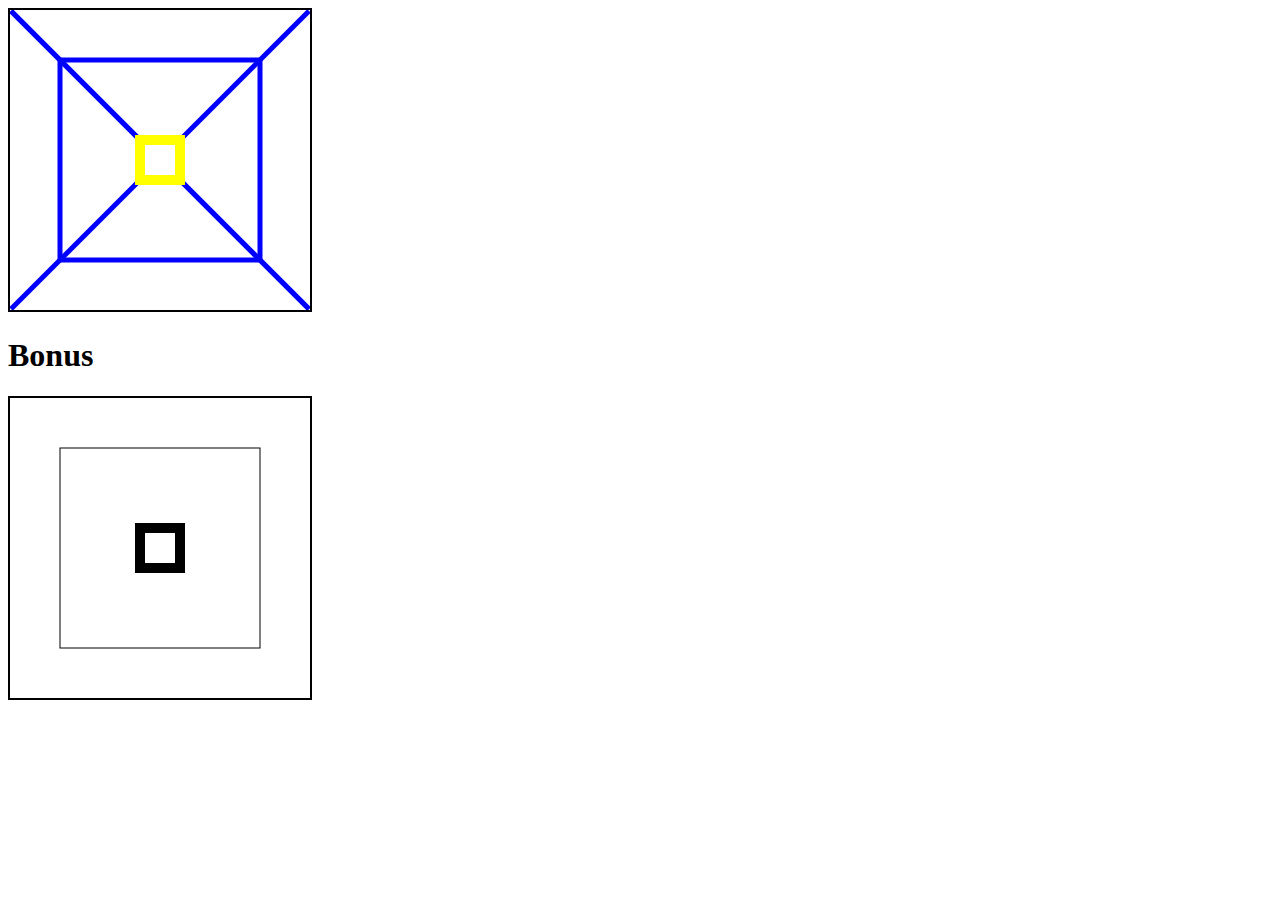
<file: lesson2/index.html>
<!DOCTYPE html>
<html>
<head>
	<title>Lesson #</title>
	<link rel="stylesheet" type="text/css" href="style.css">
</head>
<body>
<canvas id="myCanvas" width = "300" height = "300"></canvas>
<h1>Bonus</h1>
<canvas id="myCanvas2" width = "300" height = "300"></canvas>
<script type="text/javascript" src="app.js"></script>
</body>
</html>
</file>
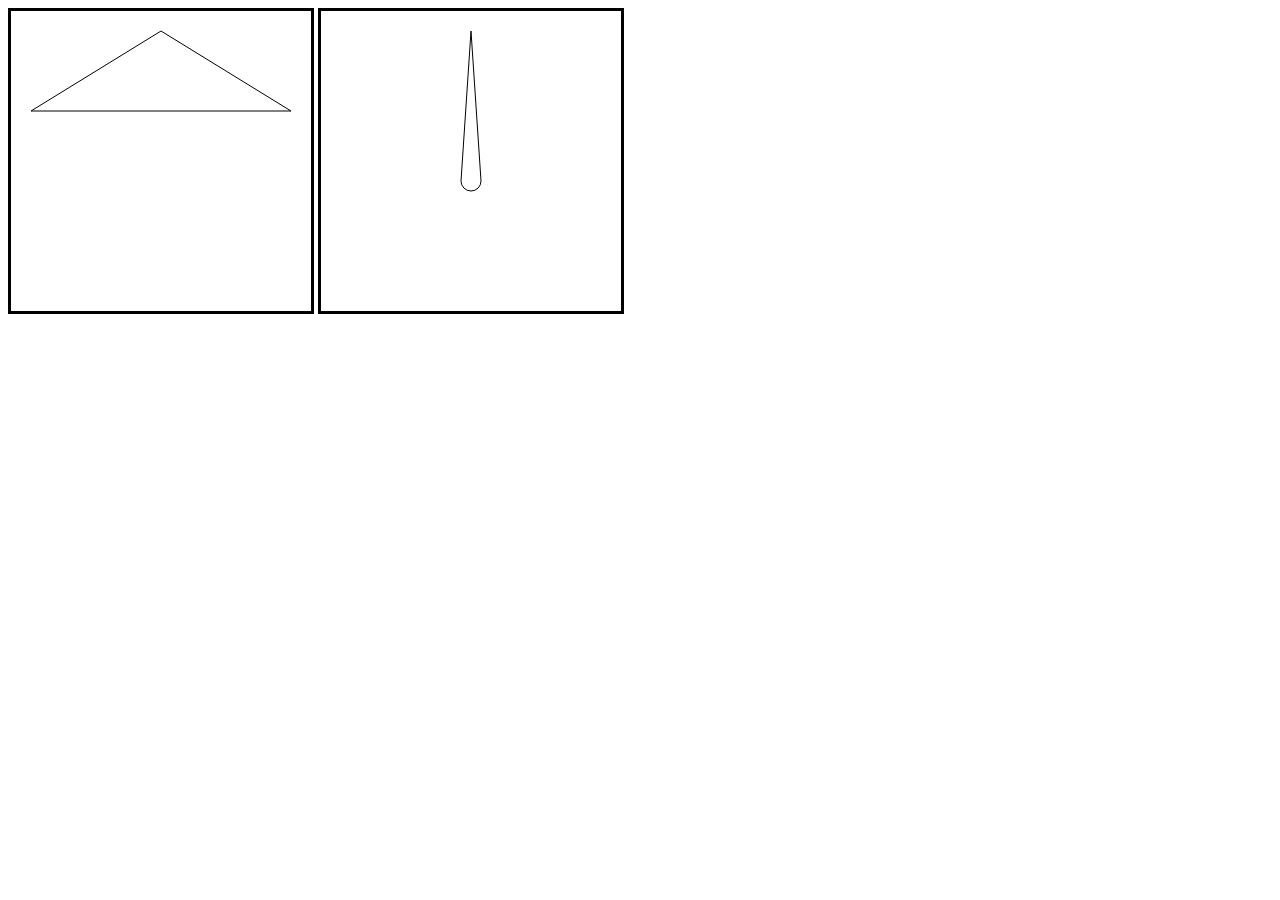
<file: lesson3/index.html>
<!DOCTYPE html>
<html>
<head>
	<title>Lesson #</title>
	<link rel="stylesheet" type="text/css" href="style.css">
</head>
<body>
<canvas id="myCanvas"width = "300" height = "300"></canvas>
<canvas id="myCanvas1"width = "300" height = "300"></canvas>
<script type="text/javascript" src="app.js"></script>
</body>
</html>
</file>
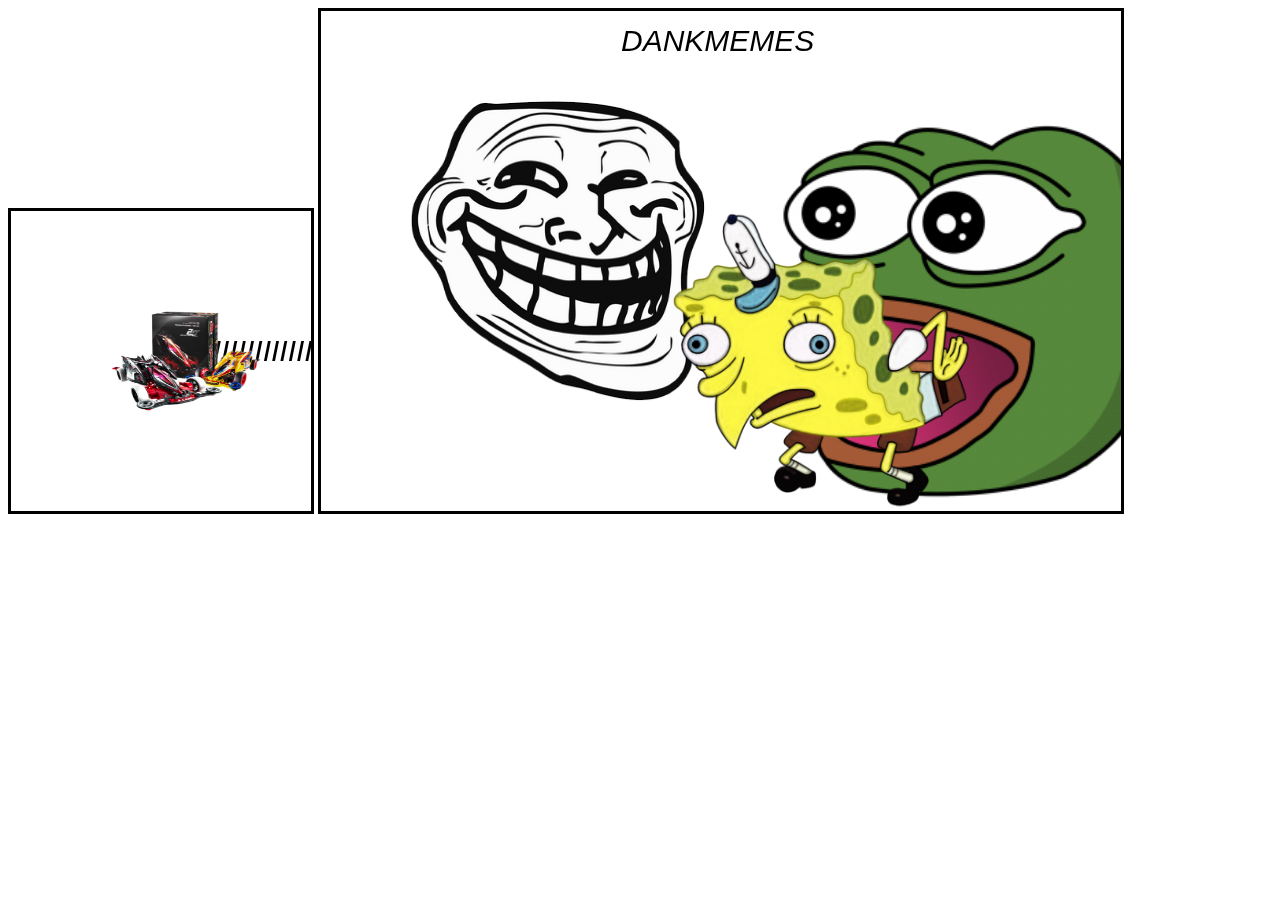
<file: lesson4/index.html>
<!DOCTYPE html>
<html>
<head>
	<title>Lesson 4</title>
	<link rel="stylesheet" type="text/css" href="style.css">
</head>
<body>
<canvas id="myCanvas"width = "300" height = "300"></canvas>
<canvas id="myCanvas1"width = "800" height = "500"></canvas>
<script type="text/javascript" src="app.js"></script>
</body>
</html>
</file>
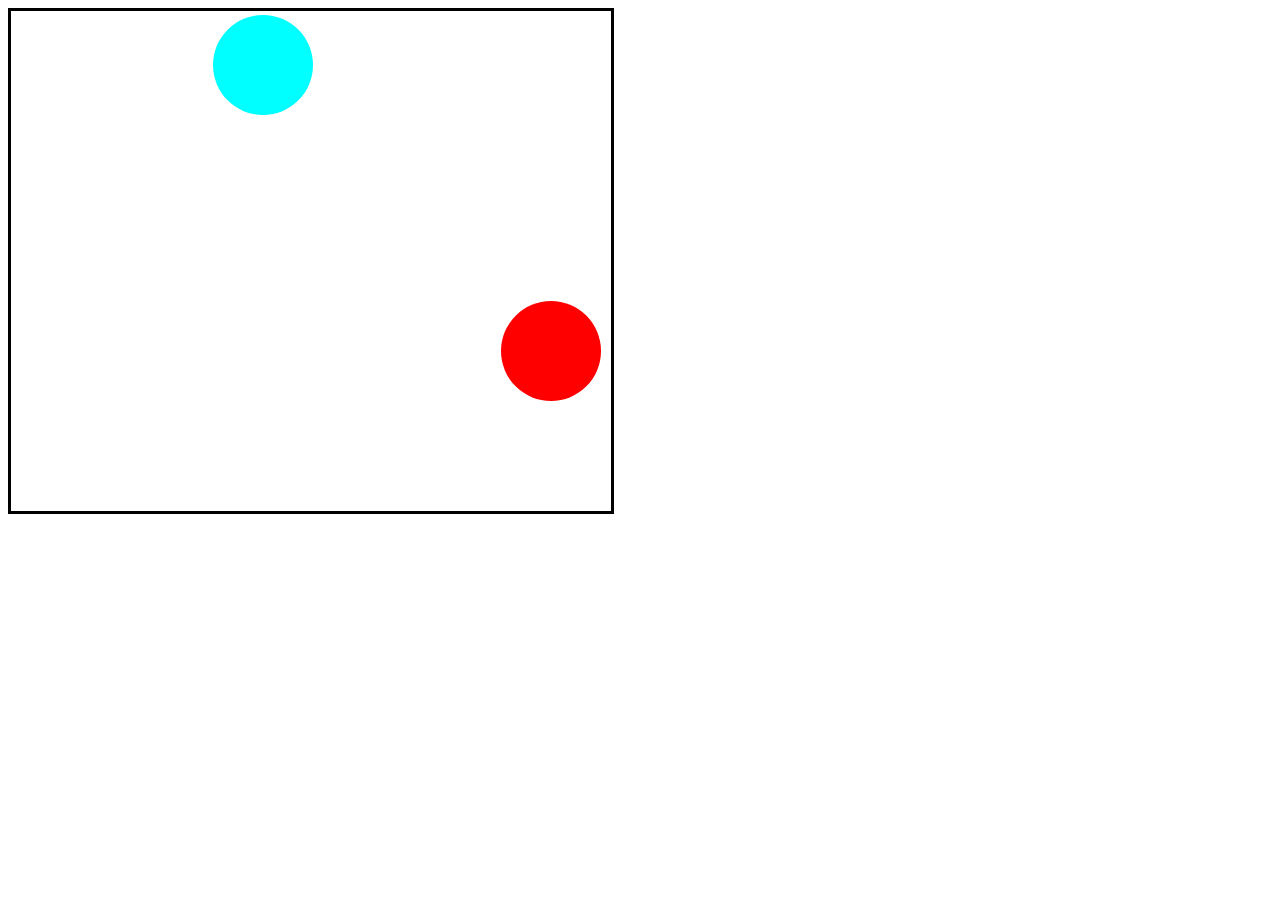
<file: lesson5/index.html>
<!DOCTYPE html>
<html>
<head>
	<title>Lesson 5</title>
	<link rel="stylesheet" type="text/css" href="style.css">
</head>
<body>
<canvas id="myCanvas"width = "600" height = "500"></canvas>
<script type="text/javascript" src="app.js"></script>
</body>
</html>
</file>
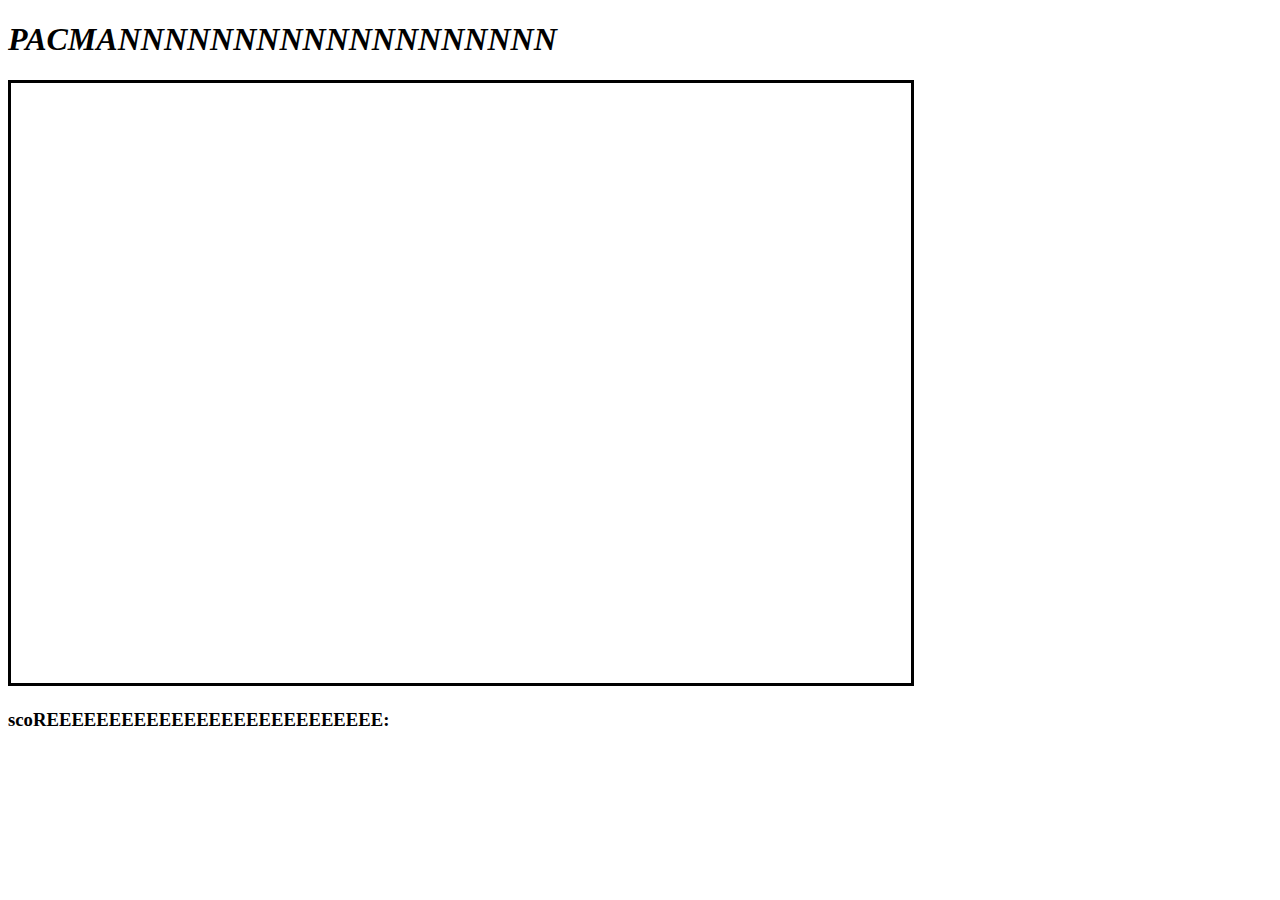
<file: lesson6/index.html>
<!DOCTYPE html>
<html>
<head>
	<title>Lesson 6</title>
	<link rel="stylesheet" type="text/css" href="style.css">
</head>
<body>
	<h1 id = "pacman" >PACMANNNNNNNNNNNNNNNNNNN</h1>
<canvas id="myCanvas"width = "900" height = "600"></canvas>
<h3 id="score">scoREEEEEEEEEEEEEEEEEEEEEEEEEEE:</h3>
<script type="text/javascript" src="app.js"></script>
</body>
</html>
</file>
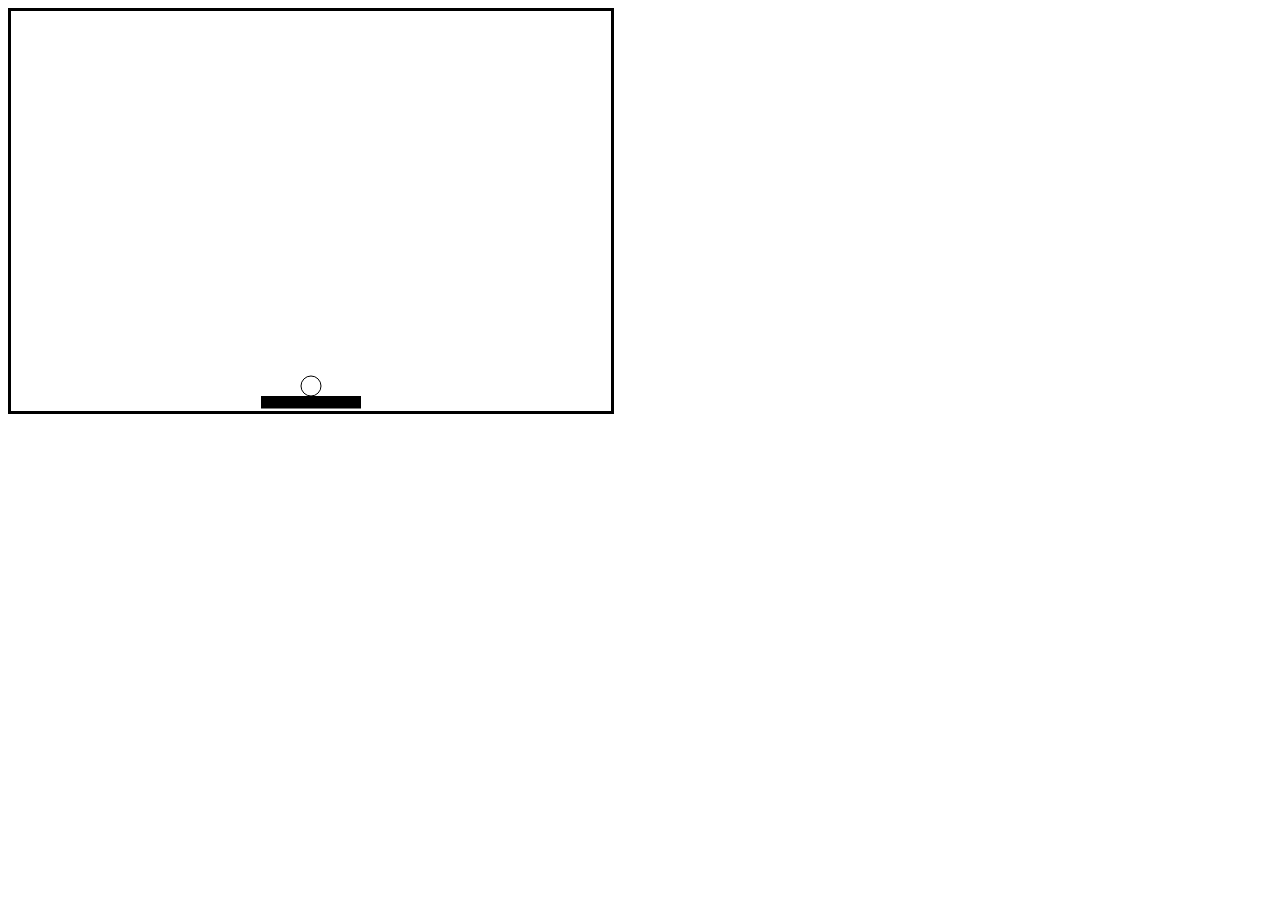
<file: AtariBreakout/main.html>
<!DOCTYPE html>
<html>
<head>
	<title>Atari Breakout</title>
	<link rel="stylesheet" type="text/css" href="main.css">
	<script src="https://ajax.googleapis.com/ajax/libs/jquery/3.4.0/jquery.min.js"></script>
</head>
<body>
	<canvas id="canvas" height="400" width="600"></canvas>
	<script type="text/javascript" src="main.js"></script>
</body>
</html>
</file>
<file: lesson2/style.css>
canvas{
	border: black solid 2px;
}
</file>
<file: lesson3/style.css>
canvas{
	border: black solid
}
</file>
<file: lesson4/style.css>
canvas{
	border: black solid
}
</file>
<file: lesson5/style.css>
canvas{
	border: black solid
}
</file>
<file: lesson6/style.css>
canvas{
	border: black solid
}

#pacman{
	font-family: "lato";
	font-style:italic;
}
</file>
<file: AtariBreakout/main.css>
canvas{
	border: black solid
}
</file>
